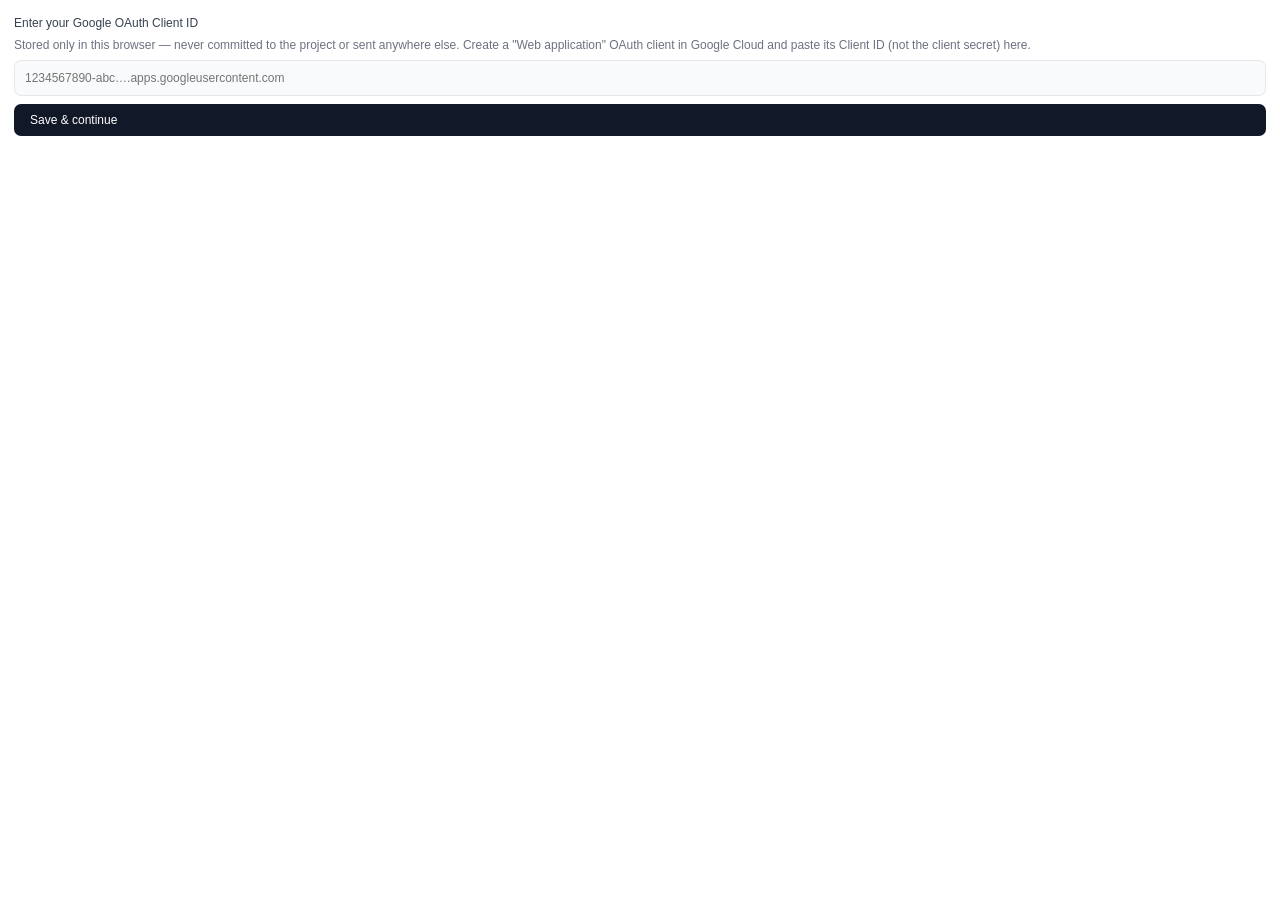
<file: index.html>
<!DOCTYPE html>
<html lang="en">
<head>
  <meta charset="UTF-8">
  <meta name="viewport" content="width=device-width, initial-scale=1.0">
  <title>Icon Library</title>
  <meta name="theme-color" content="#111827">
  <link rel="manifest" href="manifest.webmanifest">
  <link rel="icon" type="image/svg+xml" href="favicon.svg">
  <link rel="apple-touch-icon" href="icons/icon-128.png">
  <script>
    // Apply the saved theme before first paint to avoid a flash of light.
    // store.js serializes with JSON, so the stored value is "dark" (quoted).
    try {
      var dark = JSON.parse(localStorage.getItem('theme')) === 'dark';
      if (dark) document.documentElement.setAttribute('data-theme', 'dark');
      var tc = document.querySelector('meta[name="theme-color"]');
      if (tc) tc.setAttribute('content', dark ? '#111827' : '#ffffff');
    } catch (e) {}
  </script>
  <link rel="stylesheet" href="popup.css">
  <script src="https://accounts.google.com/gsi/client" async></script>
</head>
<body>

  <!-- ── Header (always visible) ── -->
  <header id="header" class="hidden">
    <div class="header-left">
      <div class="logo">
        <svg viewBox="0 0 24 24" fill="white" width="16" height="16">
          <rect x="3" y="3" width="7" height="7" rx="1"/>
          <rect x="14" y="3" width="7" height="7" rx="1"/>
          <rect x="3" y="14" width="7" height="7" rx="1"/>
          <rect x="14" y="14" width="7" height="7" rx="1"/>
        </svg>
      </div>
      <span class="app-title">Icon Library</span>
      <span class="app-version">v7</span>
    </div>
    <div class="header-right">
      <span id="sync-badge" class="sync-badge hidden">
        <span class="sync-dot"></span>
        <span id="sync-label"></span>
      </span>
      <button id="btn-theme" class="icon-btn" title="Toggle night mode" aria-label="Toggle night mode">
        <svg class="icon-moon" aria-hidden="true" viewBox="0 0 24 24" fill="none" stroke="currentColor" stroke-width="2" width="14" height="14">
          <path d="M21 12.79A9 9 0 1 1 11.21 3 7 7 0 0 0 21 12.79z"/>
        </svg>
        <svg class="icon-sun" aria-hidden="true" viewBox="0 0 24 24" fill="none" stroke="currentColor" stroke-width="2" width="14" height="14">
          <circle cx="12" cy="12" r="4"/>
          <path d="M12 2v2M12 20v2M4.93 4.93l1.41 1.41M17.66 17.66l1.41 1.41M2 12h2M20 12h2M6.34 17.66l-1.41 1.41M19.07 4.93l-1.41 1.41"/>
        </svg>
      </button>
      <button id="btn-settings" class="icon-btn" title="Change Drive folder" aria-label="Change Drive folder">
        <svg viewBox="0 0 24 24" fill="none" stroke="currentColor" stroke-width="2" width="14" height="14">
          <circle cx="12" cy="12" r="3"/>
          <path d="M19.07 4.93a10 10 0 0 1 0 14.14M4.93 4.93a10 10 0 0 0 0 14.14"/>
        </svg>
      </button>
    </div>
  </header>

  <!-- ── View: First-run setup (OAuth Client ID) ── -->
  <div id="view-setup" class="view hidden">
    <div class="configure-panel">
      <label class="configure-label" for="input-client-id">Enter your Google OAuth Client ID</label>
      <p class="muted">Stored only in this browser — never committed to the project or sent anywhere else. Create a "Web application" OAuth client in Google Cloud and paste its Client ID (not the client secret) here.</p>
      <input
        id="input-client-id"
        class="text-input"
        type="text"
        placeholder="1234567890-abc….apps.googleusercontent.com"
        autocomplete="off"
        spellcheck="false"
      >
      <span id="setup-error" class="input-error hidden"></span>
      <button id="btn-save-client-id" class="btn-primary">Save &amp; continue</button>
    </div>
  </div>

  <!-- ── View: Unauthenticated ── -->
  <div id="view-auth" class="view hidden">
    <div class="center-panel">
      <div class="logo-lg">
        <svg viewBox="0 0 24 24" fill="white" width="24" height="24">
          <rect x="3" y="3" width="7" height="7" rx="1"/>
          <rect x="14" y="3" width="7" height="7" rx="1"/>
          <rect x="3" y="14" width="7" height="7" rx="1"/>
          <rect x="14" y="14" width="7" height="7" rx="1"/>
        </svg>
      </div>
      <h2>Icon Library</h2>
      <p class="muted">Sign in to browse your Drive icons</p>
      <button id="btn-signin" class="btn-primary">
        <svg viewBox="0 0 24 24" fill="none" stroke="currentColor" stroke-width="2" width="14" height="14">
          <path d="M15 3h4a2 2 0 0 1 2 2v14a2 2 0 0 1-2 2h-4"/>
          <polyline points="10 17 15 12 10 7"/>
          <line x1="15" y1="12" x2="3" y2="12"/>
        </svg>
        Sign in with Google
      </button>
    </div>
  </div>

  <!-- ── View: Configure root folder ── -->
  <div id="view-configure" class="view hidden">
    <div class="configure-panel">
      <label class="configure-label" for="input-folder-url">Paste your Google Drive folder URL or ID</label>
      <input
        id="input-folder-url"
        class="text-input"
        type="text"
        placeholder="https://drive.google.com/drive/folders/…"
        autocomplete="off"
        spellcheck="false"
      >
      <span id="configure-error" class="input-error hidden"></span>
      <button id="btn-save-folder" class="btn-primary">Connect folder</button>
    </div>
  </div>

  <!-- ── View: Loading (index build) ── -->
  <div id="view-loading" class="view hidden">
    <div id="loading-search" class="search-wrap">
      <div class="search-inner">
        <svg class="search-icon" viewBox="0 0 24 24" fill="none" stroke="currentColor" stroke-width="2.5" width="13" height="13">
          <circle cx="11" cy="11" r="8"/><path d="m21 21-4.35-4.35"/>
        </svg>
        <input class="search-input" type="text" placeholder="Search all icons…" disabled aria-label="Search icons">
      </div>
    </div>
    <div class="loading-status">
      <span id="loading-label">Loading icons…</span>
    </div>
    <div class="grid-wrap">
      <div class="skeleton-grid">
        <div class="skeleton-tile"></div>
        <div class="skeleton-tile"></div>
        <div class="skeleton-tile"></div>
        <div class="skeleton-tile"></div>
        <div class="skeleton-tile"></div>
        <div class="skeleton-tile"></div>
        <div class="skeleton-tile"></div>
        <div class="skeleton-tile"></div>
        <div class="skeleton-tile"></div>
        <div class="skeleton-tile"></div>
      </div>
    </div>
  </div>

  <!-- ── View: Error ── -->
  <div id="view-error" class="view hidden">
    <div class="center-panel">
      <p id="error-message" class="error-text"></p>
      <button id="btn-reconnect" class="btn-secondary">Reconnect</button>
      <button id="btn-change-client" class="btn-secondary hidden">Change OAuth client ID</button>
    </div>
  </div>

  <!-- ── View: Main (browse + search) ── -->
  <div id="view-main" class="view hidden">
    <div class="search-wrap">
      <div class="search-inner">
        <svg class="search-icon" viewBox="0 0 24 24" fill="none" stroke="currentColor" stroke-width="2.5" width="13" height="13">
          <circle cx="11" cy="11" r="8"/><path d="m21 21-4.35-4.35"/>
        </svg>
        <input id="search-input" class="search-input" type="text" placeholder="Search all icons…" aria-label="Search icons">
        <button id="btn-clear-search" class="clear-btn hidden" title="Clear search" aria-label="Clear search">✕</button>
      </div>
    </div>

    <div id="breadcrumb" class="breadcrumb"></div>

    <div class="main-split">
      <div id="content" class="grid-wrap"></div>
      <div id="detail-panel" class="detail-panel">
        <div class="detail-empty"><p>Click an icon<br>to see details</p></div>
      </div>
    </div>

    <footer class="popup-footer">
      <span id="footer-count" class="footer-count"></span>
      <label class="page-size">
        Per page
        <select id="select-page-size" aria-label="Icons per page">
          <option value="50">50</option>
          <option value="100">100</option>
          <option value="250">250</option>
          <option value="500">500</option>
          <option value="1000">1000</option>
        </select>
      </label>
      <span id="footer-action"></span>
    </footer>
  </div>

  <script type="module" src="popup.js"></script>
  <script>
    if ('serviceWorker' in navigator) {
      window.addEventListener('load', () => {
        navigator.serviceWorker.register('sw.js').catch((e) => console.warn('SW registration failed', e));
      });
    }
  </script>
</body>
</html>
</file>
<file: popup.css>
:root {
  --bg: #ffffff;
  --surface: #f9fafb;
  --subtle: #f3f4f6;
  --border: #e5e7eb;
  --border-strong: #d1d5db;
  --text: #111827;
  --text-2: #374151;
  --text-3: #6b7280;
  --text-4: #9ca3af;
  --text-5: #c4c9d4;
  --accent: #6366f1;
  --accent-soft-bg: #f0f0ff;
  --accent-soft-border: #c7d2fe;
  --logo-bg: #111827;
  --folder-bg: #fef9c3;
}
[data-theme="dark"] {
  --bg: #0f1115;
  --surface: #1a1d23;
  --subtle: #20242c;
  --border: #2a2f3a;
  --border-strong: #3a4150;
  --text: #e5e7eb;
  --text-2: #cbd2dc;
  --text-3: #aab2bf;
  --text-4: #8b93a3;
  --text-5: #6b7280;
  --accent: #818cf8;
  --accent-soft-bg: #1e2233;
  --accent-soft-border: #3b3f57;
  --logo-bg: #1f2430;
  --folder-bg: rgba(202,138,4,0.18);
}

*, *::before, *::after { box-sizing: border-box; margin: 0; padding: 0; }

body {
  width: 100%;
  max-width: 1600px;
  min-height: 100vh;
  margin: 0 auto;
  font-family: -apple-system, BlinkMacSystemFont, 'Segoe UI', Roboto, sans-serif;
  background: var(--bg);
  color: var(--text);
  font-size: 13px;
  overflow-x: hidden;
}

.hidden { display: none !important; }

/* ── Header ── */
header {
  display: flex;
  align-items: center;
  justify-content: space-between;
  padding: 12px 14px;
  border-bottom: 1px solid var(--subtle);
}

.header-left { display: flex; align-items: center; gap: 8px; }

.logo {
  width: 28px; height: 28px;
  background: var(--logo-bg); border-radius: 5px;
  display: flex; align-items: center; justify-content: center;
  flex-shrink: 0;
}

.logo-lg {
  width: 44px; height: 44px;
  background: var(--logo-bg); border-radius: 10px;
  display: flex; align-items: center; justify-content: center;
  margin: 0 auto 12px;
}

.app-title { font-size: 18px; font-weight: 600; color: var(--text); }
.app-version { font-size: 10px; color: var(--text-4); margin-left: 4px; align-self: flex-end; padding-bottom: 2px; }

.header-right { display: flex; align-items: center; gap: 8px; }

.sync-badge {
  display: flex; align-items: center; gap: 4px;
  font-size: 10px; color: var(--text-4);
}

.sync-dot {
  width: 6px; height: 6px;
  border-radius: 50%; background: #10b981;
}

.icon-btn {
  background: none; border: none; cursor: pointer;
  color: var(--text-4); padding: 2px;
  display: flex; align-items: center;
  border-radius: 4px;
  transition: color 0.1s, background 0.1s;
}
.icon-btn:hover { color: var(--text-2); background: var(--subtle); }

/* Theme toggle: show moon in light, sun in dark */
.icon-sun { display: none; }
[data-theme="dark"] .icon-sun { display: inline-flex; }
[data-theme="dark"] .icon-moon { display: none; }

/* ── Centered panels (auth, configure, error) ── */
.center-panel {
  display: flex; flex-direction: column;
  align-items: center; text-align: center;
  padding: 32px 24px;
  gap: 10px;
}

.center-panel h2 { font-size: 15px; font-weight: 600; color: var(--text); }
.muted { font-size: 12px; color: var(--text-3); }
.error-text { font-size: 12px; color: #dc2626; line-height: 1.5; }

/* ── Configure panel ── */
.configure-panel {
  display: flex; flex-direction: column;
  padding: 16px 14px;
  gap: 8px;
}

.configure-label { font-size: 12px; color: var(--text-2); font-weight: 500; }

.text-input {
  width: 100%; height: 36px;
  border: 1px solid var(--border); border-radius: 7px;
  padding: 0 10px; font-size: 12px; color: var(--text);
  background: var(--surface); outline: none;
}
.text-input:focus { border-color: var(--accent); background: var(--bg); }

.input-error { font-size: 11px; color: #dc2626; }

/* ── Buttons ── */
.btn-primary {
  display: inline-flex; align-items: center; gap: 6px;
  background: var(--text); color: var(--bg);
  border: none; border-radius: 7px;
  padding: 9px 16px; font-size: 12px; font-weight: 500;
  cursor: pointer; transition: background 0.1s;
}
.btn-primary:hover { background: var(--text-2); }

.btn-secondary {
  display: inline-flex; align-items: center; gap: 6px;
  background: var(--subtle); color: var(--text-2);
  border: none; border-radius: 7px;
  padding: 8px 14px; font-size: 12px; font-weight: 500;
  cursor: pointer; transition: background 0.1s;
}
.btn-secondary:hover { background: var(--border); }

/* ── Search ── */
.search-wrap { padding: 10px 12px; border-bottom: 1px solid var(--subtle); }

.search-inner { position: relative; display: flex; align-items: center; }

.search-icon { position: absolute; left: 9px; color: var(--text-4); pointer-events: none; }

.search-input {
  width: 100%; height: 38px;
  border: 1px solid var(--border); border-radius: 6px;
  padding: 0 28px 0 30px; font-size: 14px; color: var(--text-2);
  background: var(--surface); outline: none;
}
.search-input:focus { border-color: var(--accent); background: var(--bg); }
.search-input::placeholder { color: var(--text-5); }
.search-input:disabled { opacity: 0.5; cursor: not-allowed; }

.clear-btn {
  position: absolute; right: 8px;
  background: none; border: none; cursor: pointer;
  font-size: 10px; color: var(--text-4); padding: 2px 4px;
  border-radius: 3px;
  transition: color 0.1s;
}
.clear-btn:hover { color: var(--text-2); }

/* ── Loading skeleton ── */
.loading-status {
  padding: 8px 14px 4px;
  font-size: 11px; color: var(--text-4);
}

.skeleton-grid {
  display: grid; grid-template-columns: repeat(auto-fill, minmax(96px, 1fr));
  gap: 8px; padding: 12px;
}

@keyframes pulse {
  0%, 100% { opacity: 1; }
  50% { opacity: 0.4; }
}

.skeleton-tile {
  aspect-ratio: 1;
  background: var(--subtle);
  border-radius: 7px;
  animation: pulse 1.5s ease-in-out infinite;
}

/* ── Breadcrumb ── */
.breadcrumb {
  display: flex; align-items: center; flex-wrap: nowrap;
  gap: 3px; padding: 7px 12px;
  border-bottom: 1px solid var(--subtle);
  font-size: 11px; overflow-x: auto;
  white-space: nowrap;
}

.bc-item { color: var(--text-3); cursor: pointer; }
.bc-item:hover { color: var(--text); text-decoration: underline; }
.bc-item.current { color: var(--text); font-weight: 600; cursor: default; }
.bc-item.current:hover { text-decoration: none; }
.bc-sep { color: var(--border-strong); }
.bc-clear { margin-left: auto; color: var(--text-4); cursor: pointer; font-size: 10px; }
.bc-clear:hover { color: var(--text-2); }

/* ── Main split layout ── */
#view-main {
  display: flex;
  flex-direction: column;
  height: 100vh;
}

.main-split {
  display: flex;
  flex: 1;
  overflow: hidden;
  min-height: 0;
}

.main-split .grid-wrap {
  flex: 1;
  overflow-y: auto;
  min-width: 0;
}

.detail-panel {
  width: 220px;
  flex-shrink: 0;
  border-left: 1px solid var(--subtle);
  display: flex;
  flex-direction: column;
  overflow-y: auto;
  padding: 14px 12px;
  gap: 12px;
  background: var(--bg);
}

.detail-empty {
  flex: 1;
  display: flex;
  align-items: center;
  justify-content: center;
  text-align: center;
  font-size: 11px;
  color: var(--text-4);
  line-height: 1.6;
}

.detail-preview {
  display: flex;
  align-items: center;
  justify-content: center;
  background: var(--surface);
  border: 1px solid var(--border);
  border-radius: 8px;
  padding: 16px;
  flex-shrink: 0;
}

.detail-preview img {
  width: 72px;
  height: 72px;
  object-fit: contain;
}

.detail-meta {
  display: flex;
  flex-direction: column;
  gap: 5px;
}

.detail-filename {
  font-size: 12px;
  font-weight: 600;
  color: var(--text);
  word-break: break-all;
  line-height: 1.4;
}

.detail-path {
  font-size: 10px;
  color: var(--text-4);
  line-height: 1.4;
}

.detail-type-badge {
  font-size: 10px;
  font-weight: 600;
  padding: 2px 6px;
  border-radius: 4px;
  background: var(--accent-soft-bg);
  color: var(--accent);
  align-self: flex-start;
}

.detail-actions {
  display: flex;
  flex-direction: column;
  gap: 6px;
  margin-top: auto;
}

.btn-copy-panel {
  display: flex;
  align-items: center;
  justify-content: center;
  gap: 6px;
  background: var(--accent);
  color: #fff;
  border: none;
  border-radius: 6px;
  padding: 8px 10px;
  font-size: 11px;
  font-weight: 600;
  cursor: pointer;
  width: 100%;
  transition: opacity 0.1s;
}
.btn-copy-panel:disabled { opacity: 0.6; cursor: default; }
.btn-copy-panel:hover:not(:disabled) { opacity: 0.85; }

.btn-copy-panel-secondary {
  display: flex;
  align-items: center;
  justify-content: center;
  background: var(--surface);
  color: var(--text-2);
  border: 1px solid var(--border);
  border-radius: 6px;
  padding: 6px 10px;
  font-size: 11px;
  font-weight: 500;
  cursor: pointer;
  width: 100%;
  transition: background 0.1s;
}
.btn-copy-panel-secondary:hover { background: var(--subtle); }
.btn-copy-panel-secondary:disabled { opacity: 0.6; cursor: default; }

/* ── Folder list ── */
.folder-list { display: flex; flex-direction: column; gap: 1px; }

.folder-row {
  display: flex; align-items: center; gap: 9px;
  padding: 8px 10px; border-radius: 7px;
  cursor: pointer; transition: background 0.1s;
  margin: 0 2px;
}
.folder-row:hover { background: var(--surface); }

.folder-icon {
  width: 30px; height: 30px;
  background: var(--folder-bg); border-radius: 6px;
  display: flex; align-items: center; justify-content: center;
  flex-shrink: 0;
}

.folder-name { font-size: 12px; font-weight: 500; color: var(--text-2); }
.folder-count { font-size: 10px; color: var(--text-4); margin-left: auto; }
.folder-chevron { color: var(--border-strong); flex-shrink: 0; }

/* ── Icon grid ── */
.grid-wrap { padding: 12px; }

.icon-grid {
  display: grid;
  grid-template-columns: repeat(auto-fill, minmax(96px, 1fr));
  gap: 8px;
}

.icon-tile {
  position: relative; aspect-ratio: 1;
  border-radius: 7px; background: var(--surface);
  border: 2px solid var(--subtle);
  display: flex; flex-direction: column;
  align-items: center; justify-content: center;
  cursor: pointer; overflow: hidden;
  transition: background 0.1s, border-color 0.1s;
}
.icon-tile:hover { background: var(--accent-soft-bg); border-color: var(--accent-soft-border); }
.icon-tile.selected {
  background: var(--accent-soft-bg);
  border-color: var(--accent);
}

.icon-tile img {
  width: 40px; height: 40px;
  object-fit: contain; pointer-events: none;
}

.tile-name {
  font-size: 10px; color: var(--text); font-weight: 600; text-align: center;
  padding: 0 3px; overflow: hidden; text-overflow: ellipsis;
  white-space: nowrap; position: absolute;
  bottom: 3px; left: 0; right: 0;
}

.tile-path {
  font-size: 9px; color: var(--text-3); text-align: center;
  padding: 0 3px; overflow: hidden; text-overflow: ellipsis;
  white-space: nowrap; position: absolute;
  bottom: 12px; left: 0; right: 0;
}

/* ── Footer ── */
.popup-footer {
  display: flex; align-items: center; justify-content: space-between;
  padding: 8px 12px; border-top: 1px solid var(--subtle);
}

.footer-count { font-size: 11px; color: var(--text-4); }

.page-size { font-size: 11px; color: var(--text-4); display: flex; align-items: center; gap: 5px; }
.page-size select {
  font-size: 11px; color: var(--text-3); background: var(--bg);
  border: 1px solid var(--border); border-radius: 5px; padding: 2px 4px; cursor: pointer;
}

.footer-link {
  font-size: 11px; font-weight: 500; color: var(--accent);
  background: none; border: none; cursor: pointer; padding: 0;
}
.footer-link:hover { text-decoration: underline; }

.load-more-btn {
  display: block; width: calc(100% - 16px); margin: 8px 8px 4px;
  padding: 8px; font-size: 11px; font-weight: 500; color: var(--text-3);
  background: var(--surface); border: 1px solid var(--border); border-radius: 7px;
  cursor: pointer; transition: background 0.1s, color 0.1s;
}
.load-more-btn:hover { background: var(--subtle); color: var(--text-2); }
</file>
